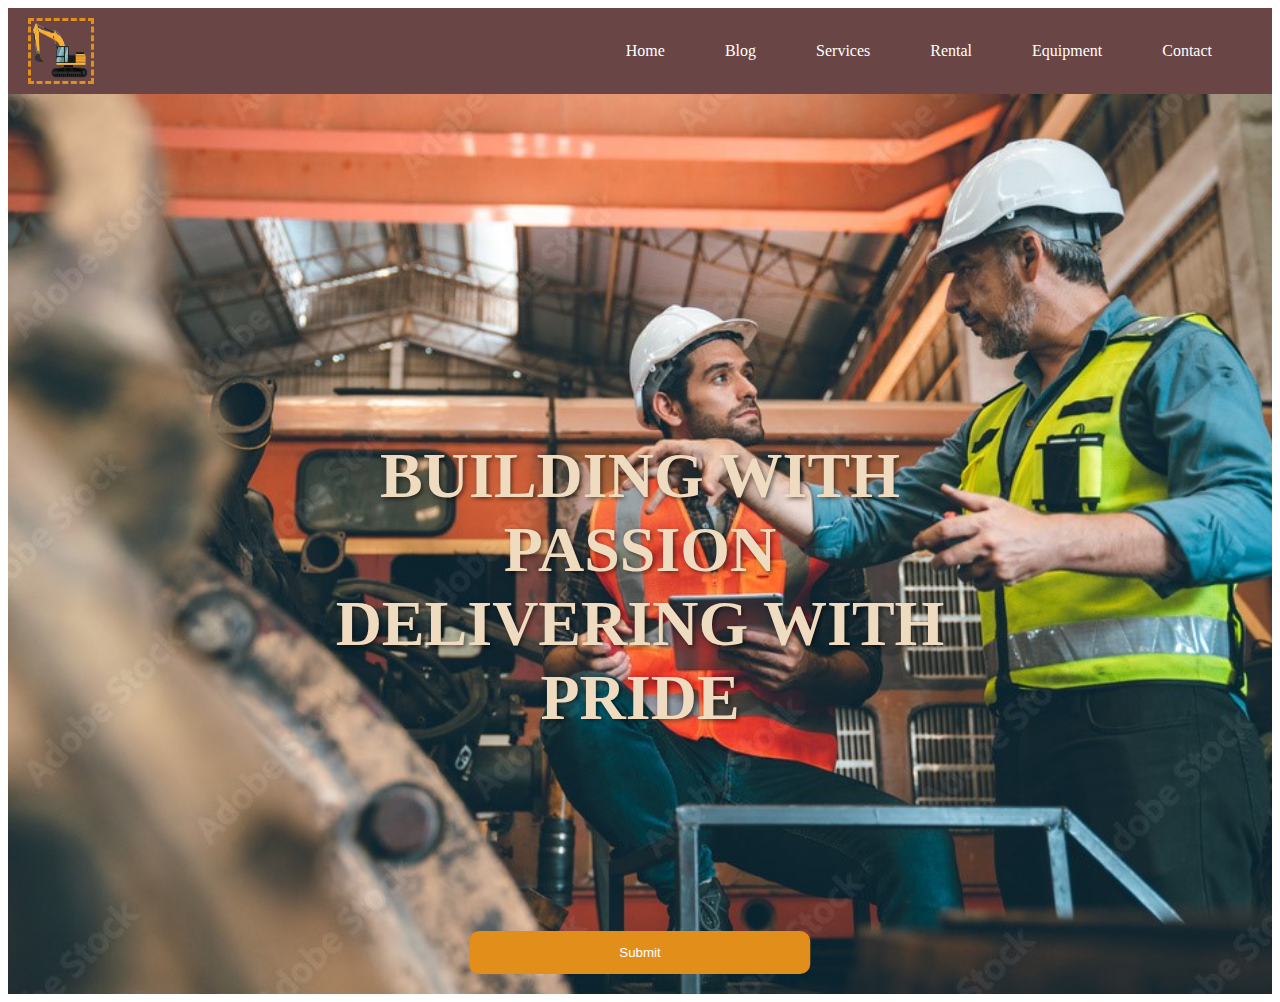
<file: index.html>
<!DOCTYPE html>
<html lang="en">
<head>
  <meta charset="UTF-8">
  <meta name="viewport" content="width=device-width, initial-scale=1.0">
  <link rel="stylesheet" href="leke.css">
  <title>lapel groups</title>
</head>
<body>
  <nav class="navbar">
      <div class="nav-icon">
          <img src="CAT 1.png" alt="">
                  
      </div>
      <ul>
          <li><a href="#home">Home</a></li>
          <li><a href="#Blog">Blog</a></li>
          <li><a href="#services">Services</a></li>
          <li><a href="#Rental">Rental</a></li>
          <li><a href="#Equipment">Equipment</a></li>
          <li><a href="#contact">Contact</a></li>
      </ul>
  </nav>

  <div class="hero-section">
      <img src="CAT 2.jpeg" alt="Background Image">
      <h1 class="center-text">Building with passion <br> delivering with pride</h1>
      <button class="submit-btn">Submit</button>
  </div>
    <!-- 

    <section>
      <img src="CAT 2.jpeg" alt="" class="bodyImage">
      <h2>
        building with passion dilevering with pride
      </h2>
  
      <div class="btn-1">
        view project  &#8594;
      </div>
        
      
    </section>
    -->
  
  
      
  </main>
 
    
   
 
 
 
  
</body>
</html>
</file>
<file: leke.css>
;
  
body {
  font-family: Arial, sans-serif;
  margin: 0;
  padding: 0;
}

.navbar {
  background-color:  rgb(106, 69, 69);
  display: flex;
  justify-content: space-between;
  align-items: center;
  padding: 10px 20px;
}

.nav-icon img {
  display: flex;
  align-items: center;
  width: 60px;
  height: 60px;
}
.nav-icon{
  border: #E18E1A;
  border-style: dashed;
}

.navbar ul {
  list-style-type: none;
  margin: 0;
  padding: 0;
  display: flex;
}

.navbar ul li {
  margin-right: 20px;
}

.navbar ul li a {
  text-decoration: none;
  color: white;
  padding: 14px 20px;
  display: inline-block;
  transition: 0.6s;
  
}

.navbar ul li a:hover {
  background-color:#E18E1A;
  border-radius: 6px;
}

.hero-section {
  position: relative;
  height: 100vh;
  background: no-repeat center center/cover;
}

.hero-section img {
  width: 100%;
  height: 100%;
  object-fit: cover;
}
h1{
  text-transform: uppercase;
  position: absolute;
  top: 50%;
  left: 50%;
  transform: translate(-50%, -50%);
  color:#efdbbf;  
  font-size: 4em;
  text-align: center;
  text-shadow: 2px 2px 4px rgba(0, 0, 0, 0.5);
}

.submit-btn {
  position: absolute;
  bottom: 20px;
  left: 50%;
  transform: translateX(-50%);
  background-color:#E18E1A;
  color: white;
  border: none;
  border-radius: 10px;
  padding: 14px 150px;
  cursor: pointer;
  transition: 1s;
}

.submit-btn:hover {
  background-color: #575757;
}


































/*
.web{
  background-color:  rgb(106, 69, 69);

}



header {
 
  color:#E18E1A;
  padding: 20px 0;
  margin-bottom: -20px;
  align-items: center;
  overflow: hidden;
}
header img{
  display: block;
  max-width:779px;
  max-height: 436px;
  height: 30px;
  margin-top: 10px;
  margin-bottom: 4px;
  margin-left: 10px;
 
}


header  {
  width: 100%;
  margin: 0, auto;
  display: flex;
  justify-content: space-between;
  align-items: center;
  height: 1rem;
 
}



nav ul {
  list-style-type: none;
  display: flex;
  margin-left: auto;
 
  
}

nav ul li {
  margin:1rem;
  color:#E18E1A;

}
nav ul li a:hover {
  text-decoration: overline;
  color: orange;
}

nav ul li a {
  color: white;
  text-decoration: none;
  font-size: 18px;
  transition: color 0.3s ease;
}




  padding: 20px 0;
  width: 100%;
 
}
main img{
  width: 100%;
  position: relative;
  background-position: center;
  transition: opacity 1s ease-in-out;
 
}
main img:hover{
  opacity: 1;
}
h2{
  
  top: 40%;           
  left: 50%;
  transform: translate(-50%, -50%);  
  color:#efdbbf;         
  text-shadow: 2px 2px 4px rgba(0, 0, 0, 0.7); 
  margin: 0; 
  font-family: 'Segoe UI', Tahoma, Geneva, Verdana, sans-serif;
  font-size: 3.4rem;
  text-align: center;
  text-transform: uppercase; 
}     


.projectOne{
  display: flex;
  margin: 0 auto;
  justify-content: center;
  justify-items: center;
  padding-inline: 10rem;
  margin-block: 2rem;
  padding-block: 2rem;
  color: #ffff;
  font-size: 2rem;
  background-color:#E18E1A;
  border: none;
  border-radius: 4px;
  margin-top: 1rem;
  

  
}
.projectOne:hover{
  background-color: #393126;
 
}
.boxed{
  border-color: #E18E1A;
  border: solid;
  border-style: dashed;
 
  
}
</file>
